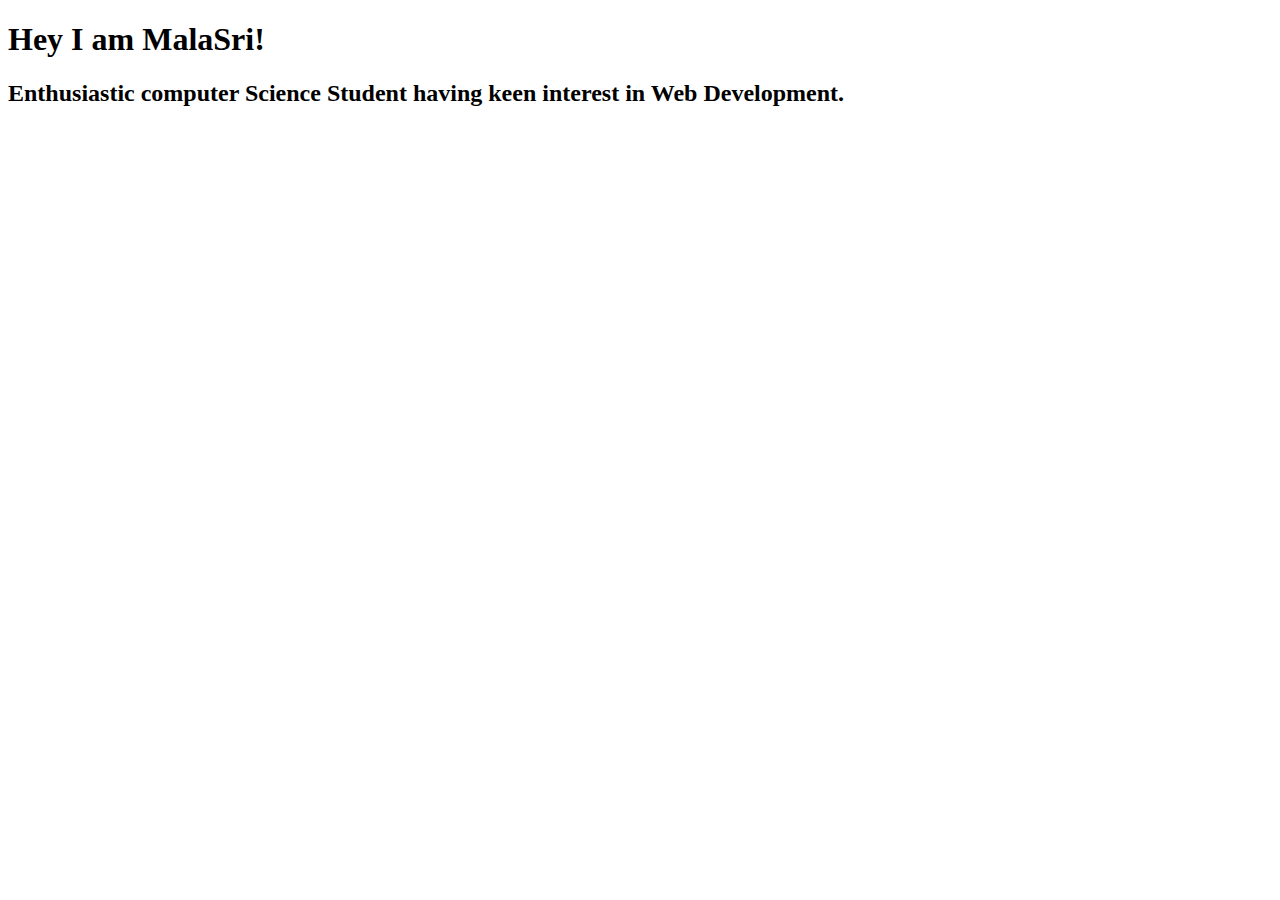
<file: views/index.html>
<!DOCTYPE html>
<html lang="en">
<head>
    <meta charset="UTF-8">
    <meta name="viewport" content="width=device-width, initial-scale=1.0">
    <title>Document</title>
</head>
<body>
    <h1>Hey I am MalaSri!</h1>
    <h2>Enthusiastic computer Science Student having keen interest in Web Development.</h2>
</body>
</html>
</file>
